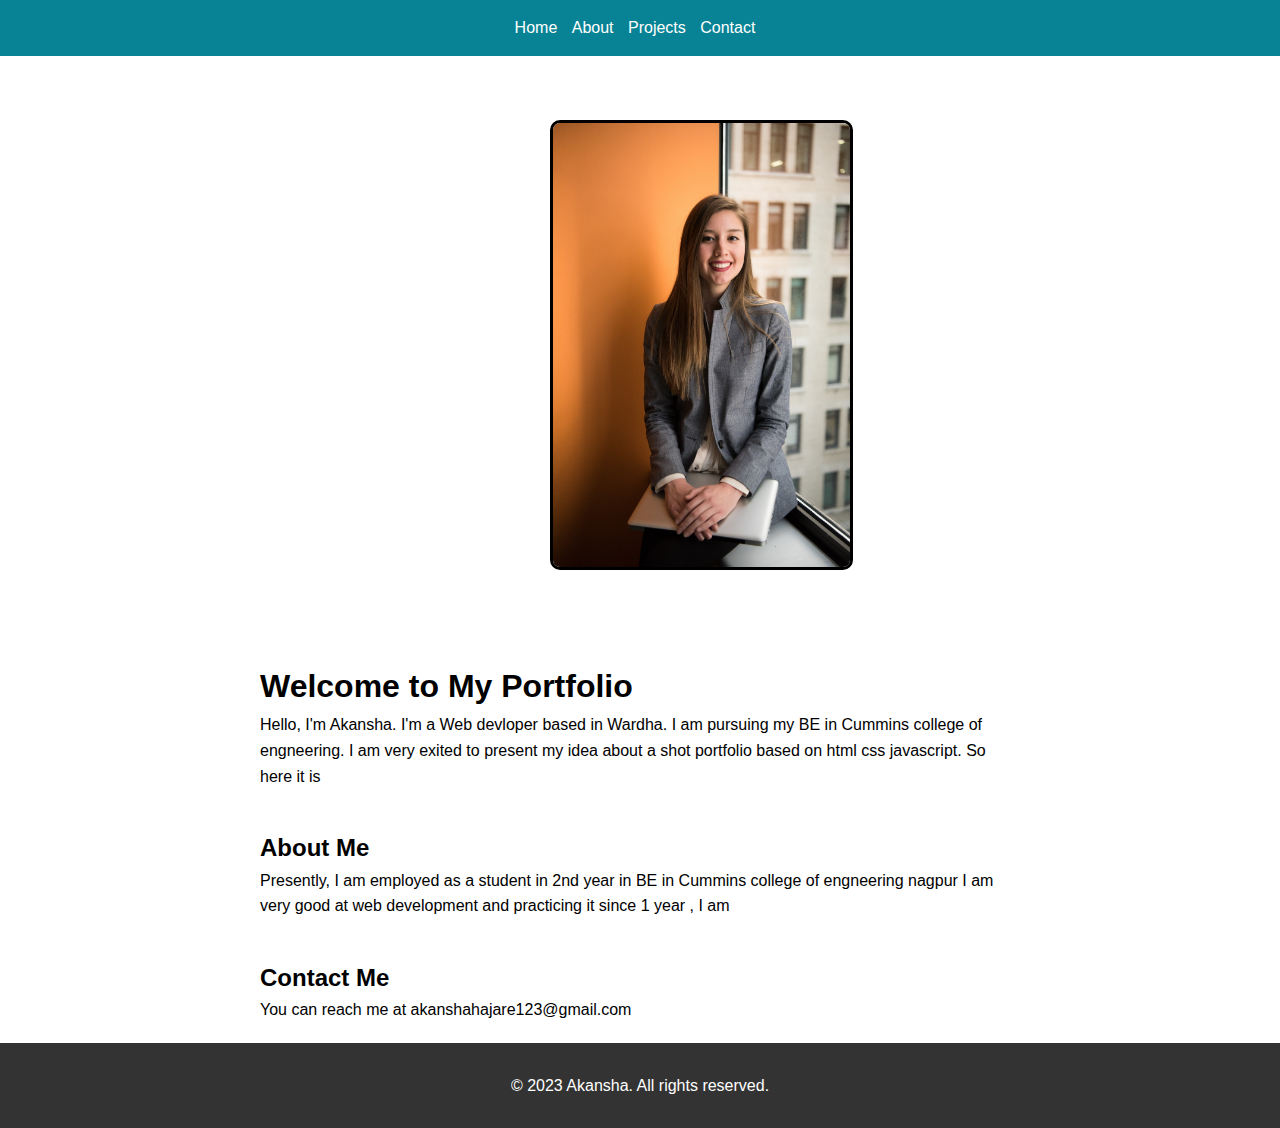
<file: Portfolio/index.html>
<!DOCTYPE html>
<html lang="en">

<head>
  <meta charset="UTF-8">
  <meta name="viewport" content="width=device-width, initial-scale=1.0">
  <title>Your Portfolio</title>
  <link rel="stylesheet" href="style.css">
</head>

<body>
  <header>
    <nav>
      <ul>
        <li><a href="#home">Home</a></li>
        <li><a href="#about">About</a></li>
        <li><a href="#projects">Projects</a></li>
        <li><a href="#contact">Contact</a></li>
      </ul>
    </nav>
  </header>
<section>
    <img   class="Image" src="./profile.jpeg" alt="" style="height: 450px; " >
</section>
  <section id="home">
    <div class="container">
      <h1>Welcome to My Portfolio</h1>
      <p>Hello, I'm Akansha. I'm a Web devloper  based in Wardha.
        I am pursuing my BE in Cummins college of engneering.
        I am very exited to  present my idea about a shot portfolio 
        based on html css javascript. So here it is      </p>
    </div>
  </section>

  <section id="about">
    <div class="container">
      <h2>About Me</h2>
      <p>Presently, I am employed as a student in 2nd year in BE in Cummins college of engneering nagpur 
        I am very good at web development and practicing it since 1 year , I am 
      </p>
    </div>
  </section>

 
  <section id="contact">
    <div class="container">
      <h2>Contact Me</h2>
      <p>You can reach me at akanshahajare123@gmail.com  </p>
    </div>
  </section>

  <footer>
    <div class="container">
      <p>&copy; 2023  Akansha. All rights reserved.</p>
    </div>
  </footer>
<style>
    img{
        border: solid black;
        margin: 5%;
        border-radius: 10px;
        margin-left: 43%;
    }
</style>
  <script>
// Smooth scrolling for anchor links
const navLinks = document.querySelectorAll('nav ul li a');

navLinks.forEach((link) => {
  link.addEventListener('click', (e) => {
    e.preventDefault();
    const targetId = link.getAttribute('href');
    const targetSection = document.querySelector(targetId);
    targetSection.scrollIntoView({ behavior: 'smooth' });
  });
});

// Form submission handling
const form = document.querySelector('#contact form');

form.addEventListener('submit', (e) => {
  e.preventDefault();

  // Collect form data
  const name = form.elements['name'].value;
  const email = form.elements['email'].value;
  const message = form.elements['message'].value;

  // Perform validation (add your own validation logic here)

  // Example: Check if any field is empty
  if (name === '' || email === '' || message === '') {
    alert('Please fill in all fields.');
    return;
  }

  // Example: Send form data to server (you will need backend implementation for this)
  // Replace the URL with the appropriate endpoint
  const url = 'https://example.com/submit-form';

  // Create an object with form data
  const formData = {
    name: name,
    email: email,
    message: message
  };

  // Make a POST request to the server
  fetch(url, {
    method: 'POST',
    headers: {
      'Content-Type': 'application/json'
    },
    body: JSON.stringify(formData)
  })
    .then((response) => {
      if (response.ok) {
        // Form submitted successfully
        alert('Form submitted successfully!');
        form.reset();
      } else {
        // Form submission failed
        alert('Form submission failed.');
      }
    })
    .catch((error) => {
      console.log('Error:', error);
      alert('An error occurred. Please try again later.');
    });
});

  </script>

</body>

</html>
</file>
<file: Portfolio/style.css>
/* Reset default browser styles */
* {
    margin: 0;
    padding: 0;
    box-sizing: border-box;
  }
  
  body {
    font-family: Arial, sans-serif;
    line-height: 1.6;
  }
  
  header {
    background-color: #088395;
    color: #fff;
    padding: 15px;
  }
  
  nav ul {
    list-style-type: none;
    text-align: center;
  }
  
  nav ul li {
    display: inline-block;
    margin-right: 10px;

  }
  
  nav ul li a {
    color: #fff;
    text-decoration: none;
  }
  
  .container {
    max-width: 800px;
    margin: 0 auto;
    padding: 20px;
  }
  
  footer {
    background-color: #333;
    color: #fff;
    text-align: center;
    padding: 10px;
  }
  
  
  /* Add additional styling as per your preference */
</file>
